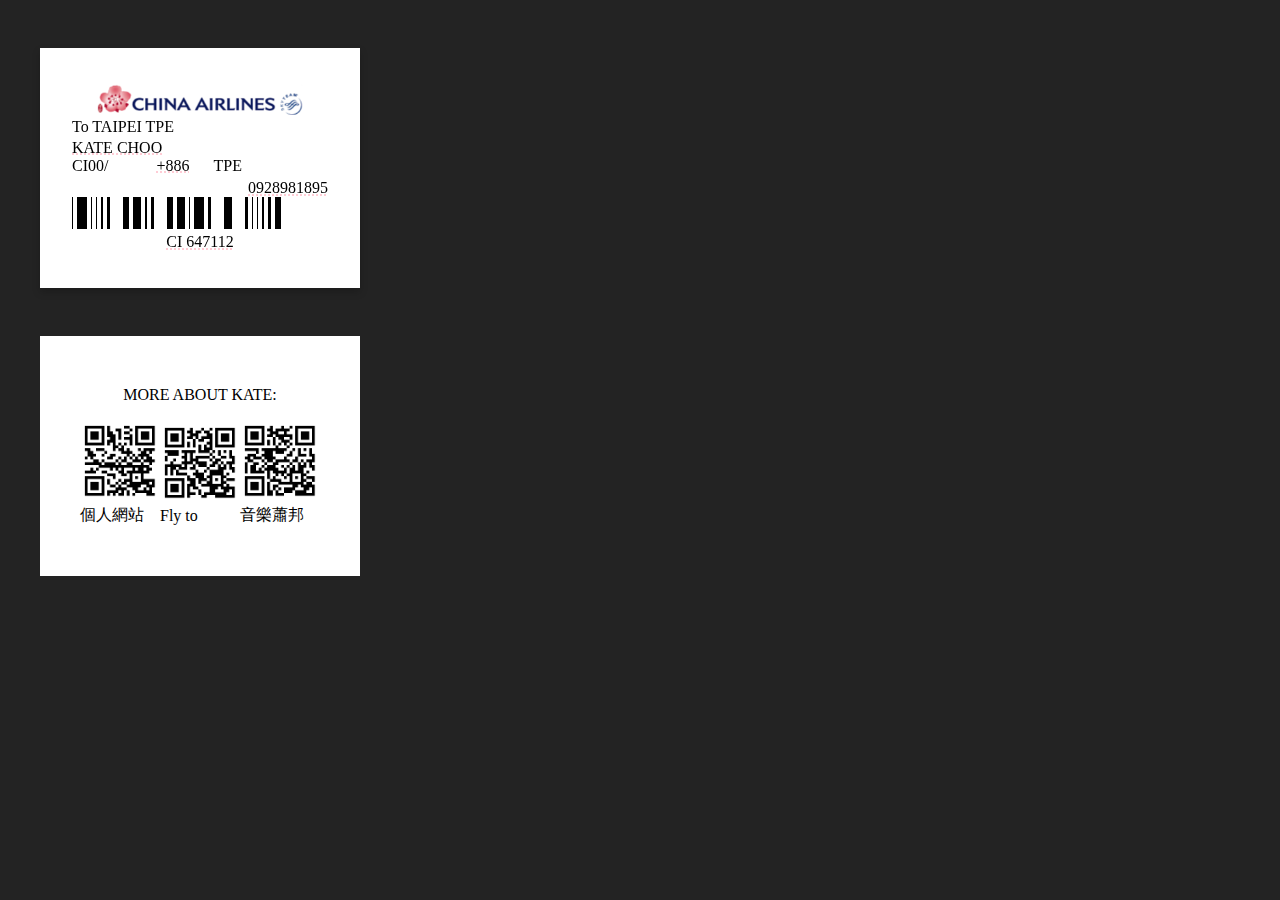
<file: Name Card.htm>
<!DOCTYPE html>
<!-- saved from url=(0033)https://katechoo.github.io/ncard/ -->
<html lang="en"><head><meta http-equiv="Content-Type" content="text/html; charset=UTF-8">
    
    <meta name="viewport" content="width=device-width, initial-scale=1.0">
    <link href="./Name Card_files/css2" rel="stylesheet">
    <link href="./Name Card_files/css2(1)" rel="stylesheet">
    <title>Name Card</title>
    <link rel="stylesheet" href="./Name Card_files/card.css">
</head>
<body>
    

<!--tag2-->
<div class="flip-card">
    <section class="tag inner">
  <!--     <div class="tag front"> -->
        <div class="r1 ">
          <img src="./Name Card_files/images" alt="">
        </div>
        <div class="r2 ">
          <div class="destination">To TAIPEI TPE</div>
        </div>
        <div class="r3 ">
          <div class="identity">KATE CHOO</div>
        </div>
        <div class="r4 ">
          <div class="number">CI00/</div>
          <div class="date">+886</div>
          <div class="lacation">TPE</div>
        </div>
        <div class="r6 ">
          <div class="num">0928981895</div>
        </div>
        <div class="r7 ">
          <span class="line1"></span>
          <span class="line2"></span>
          <span class="line1"></span>
          <span class="line3"></span>
          <span class="line3"></span>
          <span class="line4"></span>
          <span class="line5"></span>
          <span class="line6"></span>
          <span class="line7"></span>
          <span class="line3"></span>
          <span class="line4"></span>
          <span class="line5"></span>
          <span class="line6"></span>
          <span class="line7"></span>
          <span class="line1"></span>
          <span class="line2"></span>
          <span class="line4"></span>
          <span class="line5"></span>
          <span class="line7"></span>
          <span class="line5"></span>
          <span class="line4"></span>
          <span class="line3"></span>
          <span class="line1"></span>
          <span class="line3"></span>
          <span class="line4"></span>
          <span class="line6"></span>
        </div>
        <div class="r8 ">
          <div class="CInum">CI 647112</div>
        </div>
  <!--     </div> -->
  <!--     <div class="back"> -->
  <!--       <img class="back" src="https://cdn.pixabay.com/photo/2016/10/28/13/09/usa-1777986__480.jpg" alt="" class="NY"> -->
        <div class="back">
            <!-- <div class="imgs">
                <div class="qrcode">
                    <img src="kchoo.png" alt=""><br/>個人網站
                </div>
                <div class="qrcode">
                    <img src="flyto.png" alt=""><br/>Fly to
                </div>
            </div> -->
        </div>
  <!--     </div> -->
    </section>
   </div>
    <div class="nameback">
        MORE ABOUT KATE:
        <!-- <br/>現役空服員/自學的網頁設計師 -->
        <div class="imgs">
            <div class="qrcode">
                <img src="./Name Card_files/kchoo.png" alt=""><br>個人網站
            </div>
            <div class="qrcode">
                <img src="./Name Card_files/flyto.png" alt=""><br>Fly to
            </div>
            <div class="qrcode">
                <img src="./Name Card_files/chopin.png" alt=""><br>音樂蕭邦
            </div>
        </div>
    </div>

</body></html>
</file>
<file: Name Card_files/card.css>
@charset "UTF-8";
.nameback {
  display: -webkit-box;
  display: -ms-flexbox;
  display: flex;
  -webkit-box-orient: vertical;
  -webkit-box-direction: normal;
      -ms-flex-direction: column;
          flex-direction: column;
  -webkit-box-pack: space-evenly;
      -ms-flex-pack: space-evenly;
          justify-content: space-evenly;
  -webkit-box-align: center;
      -ms-flex-align: center;
          align-items: center;
  -ms-flex-line-pack: center;
      align-content: center;
  max-width: 100%;
  width: 20em;
  height: 15em;
  margin: 3em 2em;
  padding: 2em;
  background: #fff;
}

.imgs {
  display: -webkit-box;
  display: -ms-flexbox;
  display: flex;
  -ms-flex-wrap: wrap;
      flex-wrap: wrap;
  -webkit-box-pack: justify;
      -ms-flex-pack: justify;
          justify-content: space-between;
  -webkit-box-align: center;
      -ms-flex-align: center;
          align-items: center;
  -ms-flex-line-pack: center;
      align-content: center;
}

.qrcode > img {
  width: 5em;
  height: 5em;
  -ms-flex-item-align: center;
      -ms-grid-row-align: center;
      align-self: center;
}

.tag {
  max-width: 100%;
  width: 20em;
  height: 15em;
  margin: 3em 2em;
  padding: 2em;
  display: -ms-grid;
  display: grid;
  -ms-flex-line-pack: center;
      align-content: center;
  background: #fff;
  -ms-grid-rows: (0.3fr)[8];
      grid-template-rows: repeat(8, 0.3fr);
      grid-template-areas: "r1" "r2" "r3" "r4" "." "r6" "r7" "r8";
}

.identity,
.date,
.num,
.CInum {
  -webkit-text-decoration: underline dotted pink;
          text-decoration: underline dotted pink;
}

/*==============
       Flip card   r2 margin
no front ok???
先把旋轉關燈和把tag拉上來看名片size
===============*/
.flip-card {
  background-color: transparent;
  -webkit-perspective: 1000px;
          perspective: 1000px;
}

.inner {
  position: relative;
  -webkit-transition: -webkit-transform 0.6s;
  transition: -webkit-transform 0.6s;
  transition: transform 0.6s;
  transition: transform 0.6s, -webkit-transform 0.6s;
  -webkit-transform-style: preserve-3d;
          transform-style: preserve-3d;
  -webkit-box-shadow: 0 4px 8px 0 rgba(0, 0, 0, 0.2);
          box-shadow: 0 4px 8px 0 rgba(0, 0, 0, 0.2);
}

/*==============
         TAGS
  ===============*/
.tags {
  display: -webkit-box;
  display: -ms-flexbox;
  display: flex;
  -ms-flex-wrap: wrap;
      flex-wrap: wrap;
  -webkit-box-pack: space-evenly;
      -ms-flex-pack: space-evenly;
          justify-content: space-evenly;
}

/*==============
         TAG
  ===============*/
.r4 {
  display: -webkit-box;
  display: -ms-flexbox;
  display: flex;
}

.r4 .number {
  margin-right: 3em;
}

.r4 .date {
  margin-right: 1.5em;
}

.r6 {
  display: -webkit-box;
  display: -ms-flexbox;
  display: flex;
  -webkit-box-pack: end;
      -ms-flex-pack: end;
          justify-content: flex-end;
}

.r1 img {
  display: -webkit-box;
  display: -ms-flexbox;
  display: flex;
  max-width: 18em;
  width: 80%;
  margin: 0 auto;
}

/*compare to position absolute this is better solution to position skyteam*/
.r1 {
  -ms-grid-row: 1;
  -ms-grid-column: 1;
  grid-area: r1;
}

.r2 {
  -ms-grid-row: 2;
  -ms-grid-column: 1;
  grid-area: r2;
  margin: .2em 0;
}

.r3 {
  -ms-grid-row: 3;
  -ms-grid-column: 1;
  grid-area: r3;
}

.r4 {
  -ms-grid-row: 4;
  -ms-grid-column: 1;
  grid-area: r4;
}

.r6 {
  -ms-grid-row: 6;
  -ms-grid-column: 1;
  grid-area: r6;
}

.r7 {
  -ms-grid-row: 7;
  -ms-grid-column: 1;
  grid-area: r7;
}

.r8 {
  -ms-grid-row: 8;
  -ms-grid-column: 1;
  grid-area: r8;
  place-self: center;
}

.line1 {
  background: #000;
  display: inline-block;
  width: 1px;
  height: 2em;
}

.line2 {
  background: #000;
  display: inline-block;
  width: .6em;
  height: 2em;
}

.line3 {
  background: #000;
  display: inline-block;
  width: .1em;
  height: 2em;
}

.line4 {
  background: #000;
  display: inline-block;
  width: .2em;
  height: 2em;
}

.line5 {
  background: #fff;
  display: inline-block;
  width: .3em;
  height: 2em;
}

.line6 {
  background: #000;
  display: inline-block;
  width: .4em;
  height: 2em;
}

.line7 {
  background: #000;
  display: inline-block;
  width: .5em;
  height: 2em;
}

/*==============
         BASE
  ===============*/
*,
*::before,
*::after {
  -webkit-box-sizing: border-box;
          box-sizing: border-box;
}

html,
body {
  background: #232323;
}
/*# sourceMappingURL=card.css.map */
</file>
